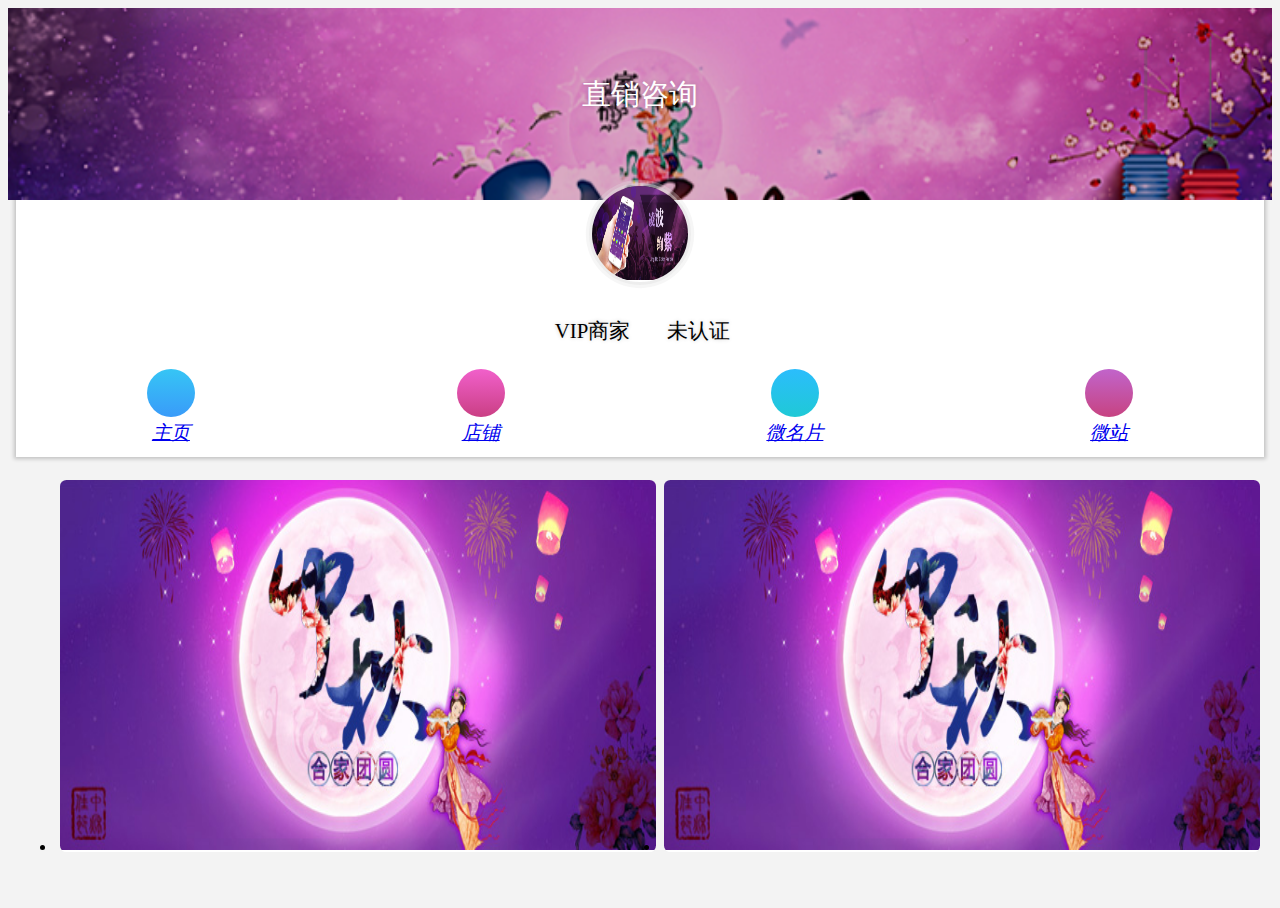
<file: html/consult.html>
<!DOCTYPE html>
<html lang="en">
<head>
    <meta charset="UTF-8">
    <meta name="viewport" content="width=device-width,initial-scale=1.0,minimum-scale=1.0,maximum-scale=1.0,user-scalable=no"/>
    <meta name="format-detection" content="telephone=no">
    <title>直销咨询</title>
    <link rel="stylesheet" href="http://xhh.wasd1.cn/static/css/base.css">
    <link rel="stylesheet" href="../css/icon.css">
    <link rel="stylesheet" href="../css/theme.css">
</head>
<body>
<div id="consult" class="flexv wrap">
    <div class="flexitemv mainbox" style="padding:0 0.5rem;">
        <div class="flexv head">
            <div class="bj"></div>
            <div class="flexv centerv box">
                <h1 class="flex center">直销咨询</h1>
                <div class="flex center userimg">
                    <img src="../image/banner.jpg" class="fitimg">
                </div>
                <div class="flex centerv prode">
                    <div class="flex center vip">
                        <i class="flex center zh zh-vip"></i>
                        <span>VIP商家</span>
                    </div>
                    <div class="flex center auth">
                        <i class="flex center zh zh-auth"></i>
                        <span>未认证</span>
                    </div>
                </div>
                <div class="around nav">
                    <a href="index.html" class="flexv center">
                        <i class="flex center zh zh-home" style="background:-webkit-linear-gradient(#36c5f5,#399bf9)"></i>
                        <em class="flex center">主页</em>
                    </a>
                    <a href="shop.html" class="flexv center">
                        <i class="flex center zh zh-store" style="background:-webkit-linear-gradient(#f160cb,#ca3f84)"></i>
                        <em class="flex center">店铺</em>
                    </a>
                    <a href="card.html" class="flexv center">
                        <i class="flex center zh zh-card" style="background:-webkit-linear-gradient(#2bbdfc,#1fc9d6)"></i>
                        <em class="flex center">微名片</em>
                    </a>
                    <a href="javascript:;" class="flexv center">
                        <i class="flex center zh zh-bts" style="background:-webkit-linear-gradient(#c164cb,#c74381);font-size:1.6rem;"></i>
                        <em class="flex center">微站</em>
                    </a>
                </div>
            </div>
        </div>
        <div class="cate">
            <ul class="fwrap">
                <li>
                    <div><a href="javascript:;" class="flex center">
                        <img src="../image/ber.jpg" class="fitimg">
                    </a></div>
                </li>
                <li>
                    <div><a href="javascript:;" class="flex center">
                        <img src="../image/ber.jpg" class="fitimg">
                    </a></div>
                </li>
            </ul>
        </div>
    </div>
</div>
</body>
</html>
</file>
<file: css/icon.css>
@import url(https://at.alicdn.com/t/font_421407_chwo4cxbvsawnrk9.css);
.zh{-webkit-text-stroke-width: 0;}
</file>
<file: css/theme.css>
html,body{height: 100%; background: #f3f3f3; font-family: '\5FAE\8F6F\96C5\9ED1','\9ED1\4F53','\5B8B\4F53';}
input{font-family: '\5FAE\8F6F\96C5\9ED1','\9ED1\4F53','\5B8B\4F53'; -webkit-appearance: none;}
input,select,textarea{padding: 0;font: inherit;outline: none;border: 0;border-radius: 0;-webkit-tap-highlight-color: transparent;appearance: none;-webkit-appearance: none;background: transparent;line-height: normal;box-sizing: border-box;-webkit-writing-mode: horizontal-tb;}
input::-webkit-outer-spin-button,input::-webkit-inner-spin-button{-webkit-appearance: none !important; margin: 0;}
.flex{display: -webkit-box;}
.flexv{display: -webkit-box; -webkit-box-orient: vertical;}  /*垂直排列*/
.flexitem{display: -webkit-box; -webkit-box-flex: 1; -webkit-flex: 1; flex: 1;}
.flexitemv{display: -webkit-box; -webkit-box-flex: 1; -webkit-flex: 1; flex: 1; -webkit-box-orient: vertical;}
.centerv{-webkit-box-align: center;}  /*垂直居中*/
.centerh{-webkit-box-pack: center;}  /*水平居中*/
.center{-webkit-box-align: center; -webkit-box-pack: center;}
.endh{-webkit-box-pack: end;}  /*水平向右*/
.endv{-webkit-box-align: end;} /*垂直向下*/
.end{-webkit-box-align: end; -webkit-box-pack: end;}
.between{display:flex;justify-content:space-between;} /*两端对齐*/
.around{display:flex;justify-content:space-around;}  /*等间距*/
.fwrap{display: flex;flex-wrap:wrap;} /*换行*/
/*************************** 动画 *****************************/
@-webkit-keyframes zoomIn {0% {opacity: 0;-webkit-transform: scale3d(.3,.3,.3);transform: scale3d(.3,.3,.3)}50% {opacity: 1}}
@keyframes zoomIn { 0% {opacity: 0; -webkit-transform: scale3d(.3,.3,.3); transform: scale3d(.3,.3,.3)} 50%{opacity:1}}
#alert .qrbox{margin:10px auto;width:160px;height:160px;background:#eee;}
#alert .qrbox img{max-width:100%; max-height:100%;}
/**************************** 共同 ****************************/
.wrap{height:100%;}
.fitimg{width: 100%;height:100%;}
.mainbox{position: relative;overflow-x: hidden;overflow-y: auto;-webkit-overflow-scrolling: touch;}
.userimg{width:6rem;height:6rem;border-radius:50%;overflow:hidden;border:0.2rem solid rgba(225,225,225,.6);box-shadow: 0 0 0 0.2rem rgba(225,225,225,.3);}
.bj{position:absolute;top:0;left:0;width:100%; height:12rem;}
/**************************** 首页 ****************************/
#home.wrap{background: url("../image/hone.png")no-repeat;background-size:cover;color:#fff;}
#home .head{padding:2rem 0;text-shadow: 0 0 4px rgba(0,0,0,0.2);}
#home .head h1{font-size:1.8rem; font-weight:normal;padding:1rem 0;}
#home .head h2{font-size:1.4rem; font-weight:normal;}
#home .box{margin:3.5rem 2rem 1rem; padding:1rem 1.5rem; background:-webkit-linear-gradient(left, #45115c, #5a136f); box-shadow:0 0 6px 0 rgba(0,0,0,0.15); position:relative;border-radius:2px;}
#home .box .name{font-size:1.7rem;padding: 0.5rem 0;}
#home .box .prode{padding:0.5rem 0;}
#home .box .prode>div{padding-right:2rem;font-size:1.3rem;}
#home .box .prode>div i{padding-right: 0.3rem;font-size:1.6rem;}
#home .box .prode>div.vip{color:#fdfc02;}
#home .box .zan{width:20%;height:1.6rem;padding:0.5rem;background: rgba(58,14,77,.9);color:#fff;border-radius:5rem;font-size:1.2rem;}
#home .box .zan i{font-size: 1.2rem;color:#ef85ff;padding-right:0.5rem;}
#home .box .userimg{position:absolute;top:-3rem;right:2rem;}
#home .around{margin:0 2rem; padding: 0.5rem 0;background:rgba(0,0,0,.1);border-radius:2px;}
#home .around a{width:2.4rem;height:2.4rem;border-radius:50%; border:1px solid #fff;color:#fff;font-size: 1.4rem;}
#home .menu{padding:1rem 0;}
#home .menu ul{width:100%;}
#home .menu li{width:25%;padding:1rem 0;}
#home .menu li a{color:#fff;}
#home .menu li a span{width:3.5rem;height:3.5rem;border-radius:2rem;background:url("../image/menu_bj.png")no-repeat;background-size:28rem;}
#home .menu li a em{height:3rem;font-size:1.2rem;}
#home .tabbars{height:4.5rem;border-top:1px solid #fff; }
#home .tabbars .item{width:10rem;color:#fff;}
#home .tabbars .item i{font-size:1.6rem;}
#home .tabbars .item em{height:2rem;font-size:1.2rem;}
#home .tabbars .middle{position:relative;}
#home .tabbars .middle a{position: relative;color:#fff;z-index: 2;margin-top:-1.2rem;}
#home .tabbars .middle i{position: relative;width:3rem;height:3rem;border-radius:50%;font-size:2rem;background:#c63a81;}
#home .tabbars .middle em{height:2rem;font-size:1.2rem;}
#home .tabbars .middle .shadow{width:4rem;height:1.55rem; position:absolute;top:-1.5rem;left:50%;margin-left:-2.1rem;overflow:hidden;}
#home .tabbars .middle .shadow:after{content:'';position:absolute;top:0;left:0;width:3.9rem;height:4rem;background:#2d1b4f;border:1px solid #fff;border-radius:50%;}
/**************************** 商城 ****************************/
#shop .head{background:#fff;box-shadow: 0 -3px 4px 2px rgba(0,0,0,0.2);}
#shop .head .bj{background: url("../image/shop.png")no-repeat;background-size:100%;}
#shop .search{padding:2.5rem 0;position:relative;}
#shop .search .item{width:2.4rem;height:2.4rem;border-radius:50%;border:1px solid #fff;color:#fff;margin:0 1rem;font-size:1.4rem;}
#shop .search .go{padding:0 1rem;font-size:1.2rem;background:rgba(0,0,0,.2);border-radius:3rem;color:#998e96;}
#shop .search .go i{font-size:1.2rem;}
#shop .search .go span{padding:0 1rem;}
#shop .box{position:relative;}
#shop .box .name{height:2rem; font-size: 1.4rem;color:#404040;}
#shop .box .pride{padding:0.5rem 0;}
#shop .box .pride a{color:#525252;font-size:1.2rem;padding:0 0.6rem}
#shop .box .pride i{width:1.6rem;height:1.6rem;border:1px solid #525252;border-radius:50%;font-size:1.1rem;margin:0 0.5rem;}
#shop .nav{padding:0.5rem 0;}
#shop .nav a{width:10rem;height:4rem;background:#Fff;font-size:1.4rem;box-shadow: 0 0 4px 0 rgba(0,0,0,0.2);}
#shop .nav a.current{color:#c63a83;}
#shop .nav a i{font-size:2rem;}
#shop .nav a span{padding:0 0.2rem;font-size:1.4rem;}
#shop .listbox{color:#333;}
#shop .listbox .lists{position:relative;width:50%;}
#shop .listbox .lists .cover{position:relative;padding-top:100%;}
#shop .listbox .lists .cover div{position:absolute;top:3px;left:3px;right:3px;bottom:3px;background:#fff;border-radius:4px 4px 0 0;overflow:hidden;}
#shop .listbox .lists .info{background:#fff;border-radius:0 0 4px 4px;margin:-8px 3px 3px;}
#shop .listbox .lists h3{font-weight:normal;margin:4px 6px;height:2rem;overflow:hidden;font-size:1.2rem;-webkit-line-clamp:1;}
#shop .listbox .lists em{font-size:1.4rem;color:#c63a83;text-indent:1.5rem;padding:0.5rem 0;}
#shop .listbox .lists a.link{position:absolute;top:3px;left:3px;right:3px;bottom:3px;border-radius:4px;}
#shop .tabs{height:4.5rem;background:#fff;}
#shop .tabs a{color:#575757;}
#shop .tabs a i{font-size:2rem;}
#shop .tabs a em{height:1.5rem;}
/**************************** 公司介绍 ****************************/
#referral .head{background:#fff;box-shadow: 0 -3px 4px 2px rgba(0,0,0,0.2);}
#referral .head .bj{background: url("../image/referral.png")no-repeat;background-size:100%;}
#referral .box{position:relative;}
#referral .box h1{font-size:1.8rem; font-weight:normal;padding:3rem 0;color:#fff;text-shadow: 0 0 4px rgba(0,0,0,0.2);}
#referral .box .name{height:2rem; font-size: 1.4rem;color:#404040;}
#referral .box .vip{color:#525252;font-size:1.3rem;padding:0.5rem 0.6rem;text-shadow: 0 0 4px rgba(0,0,0,0.2);}
#referral .box i{font-size:1.5rem;margin:0 0.5rem;}
#referral .box .nav{width:100%;padding-bottom:0.5rem;}
#referral .box .nav i{width:3rem;height:3rem;border-radius:50%;color:#fff;font-size:2rem;}
#referral .box .nav em{height:2rem;font-size:1.2rem;}
#referral .tab{padding:0.5rem 0;}
#referral .tab a{width:10rem;height:4rem;background:#Fff;font-size:1.4rem;box-shadow: 0 0 4px 0 rgba(0,0,0,0.2);}
#referral .tab a i{font-size:2rem;}
#referral .tab a span{padding:0 0.2rem;font-size:1.4rem;}
#referral .tab a.current{color:#c63a83;}
#referral .body{padding:1rem;background:#fff;box-shadow: 0 2px 4px 2px rgba(0,0,0,0.2);}
#referral .body .tabbox{color:#575757;font-size:1.3rem;line-height:2.4rem;display:none;}
#referral .body .tabbox p{padding-top:0.6rem;}
#referral .body .tabbox.show{display:block;}
/**************************** 微名片 ****************************/
#card .head{background:#fff;box-shadow: 0 -3px 4px 2px rgba(0,0,0,0.2);}
#card .head .bj{background: url("../image/card.png")no-repeat;background-size:100%;}
#card .box{position:relative;}
#card .box h1{font-size:1.8rem; font-weight:normal;padding:3rem 0;color:#fff;text-shadow: 0 0 4px rgba(0,0,0,0.2);}
#card .box .name{height:2rem; font-size: 1.4rem;color:#404040;}
#card .box .vip{font-size:1.3rem;padding:0.5rem 0.6rem;text-shadow: 0 0 4px rgba(0,0,0,0.2);}
#card .box i{font-size:1.5rem;margin:0 0.5rem;}
#card .box .nav{width:100%;padding-bottom:0.5rem;}
#card .box .nav i{width:3rem;height:3rem;border-radius:50%;color:#fff;font-size:2rem;}
#card .box .nav em{height:2rem;font-size:1.2rem;}
#card .body{margin-top:0.5rem;background:#fff;box-shadow: 0 0 5px 0 rgba(0,0,0,0.2);}
#card .body .contact a{padding:1rem 2.5rem;}
#card .body .contact a i{width:3rem;height:3rem;border-radius:50%;background:#c23b7e;color:#fff;font-size:1.8rem;margin-right: 2rem}
#card .body .contact a em{font-size:1.4rem;}
#card .body .contact .solid{height:1px;content:'';background:#f4f4f4;position:relative;}
#card .body .contact .solid:before{width:1.5rem;height:1.5rem;content:'';border-radius:50%;background:#f4f4f4;position:absolute;top:-0.8rem;left:-0.5rem;box-shadow: 0 0 2px 0 rgba(0,0,0,0.2) inset;}
#card .body .contact .solid:after{width:1.5rem;height:1.5rem;content:'';border-radius:50%;background:#f4f4f4;position:absolute;top:-0.8rem;right:-0.5rem;box-shadow: 0 0 2px 0 rgba(0,0,0,0.2) inset;}
#card .body .qrcode{background:#fff;}
#card .body .qrcode .img{position:relative;width:10rem;height:10rem;margin:2.5rem auto;box-shadow:0 0 0 0.6rem #f3d8e6;}
#card .body .qrcode span{background:#979193;}
#card .body .qrcode span.top{width:100%;height:2px;position:absolute;top:0;left:0;}
#card .body .qrcode span.top:before{content:'';width:10px;height:2px;background:#9f426f;position:absolute;top:0;left:0;}
#card .body .qrcode span.top:after{content:'';width:10px;height:2px;background:#9f426f;position:absolute;top:0;right:0;}
#card .body .qrcode span.bottom{width:100%;height:2px;position:absolute;bottom:0;left:0;}
#card .body .qrcode span.bottom:before{content:'';width:10px;height:2px;background:#9f426f;position:absolute;top:0;left:0;}
#card .body .qrcode span.bottom:after{content:'';width:10px;height:2px;background:#9f426f;position:absolute;top:0;right:0;}
#card .body .qrcode span.left{width:2px;height:100%;position:absolute;top:0;left:0;}
#card .body .qrcode span.left:before{content:'';height:10px;width:2px;background:#9f426f;position:absolute;top:0;left:0;}
#card .body .qrcode span.left:after{content:'';height:10px;width:2px;background:#9f426f;position:absolute;bottom:0;left:0;}
#card .body .qrcode span.right{width:2px;height:100%;position:absolute;top:0;right:0;}
#card .body .qrcode span.right:before{content:'';height:10px;width:2px;background:#9f426f;position:absolute;top:0;left:0;}
#card .body .qrcode span.right:after{content:'';height:10px;width:2px;background:#9f426f;position:absolute;bottom:0;left:0;}
/**************************** 直销咨询 ****************************/
#consult .head{background:#fff;box-shadow: 0 0 4px 2px rgba(0,0,0,0.2);}
#consult .head .bj{background: url("../image/consult.png")no-repeat;background-size:100%;}
#consult .box{position:relative;}
#consult .box h1{font-size:1.8rem; font-weight:normal;padding:3rem 0;color:#fff;text-shadow: 0 0 4px rgba(0,0,0,0.2);}
#consult .box .prode{padding:2rem 0 1rem}
#consult .box .prode>div{font-size:1.3rem;text-shadow: 0 0 4px rgba(0,0,0,0.2);}
#consult .box .prode>div.vip{padding-right:2rem;}
#consult .box .prode>div i{padding-right: 0.3rem;font-size:1.6rem;}
#consult .box .nav{width:100%;padding:0.5rem 0; }
#consult .box .nav i{width:3rem;height:3rem;border-radius:50%;color:#fff;font-size:2rem;}
#consult .box .nav em{height:2rem;font-size:1.2rem;}
#consult .cate ul{padding-top:0.2rem;}
#consult .cate li{position:relative;width:50%;padding-top:30%;}
#consult .cate div{position:absolute;top:4px;left:4px;right:4px;bottom:4px;border-radius:0.4rem;overflow:hidden;background:#fff;}
#consult .cate a{width:100%;height:100%;}
</file>
